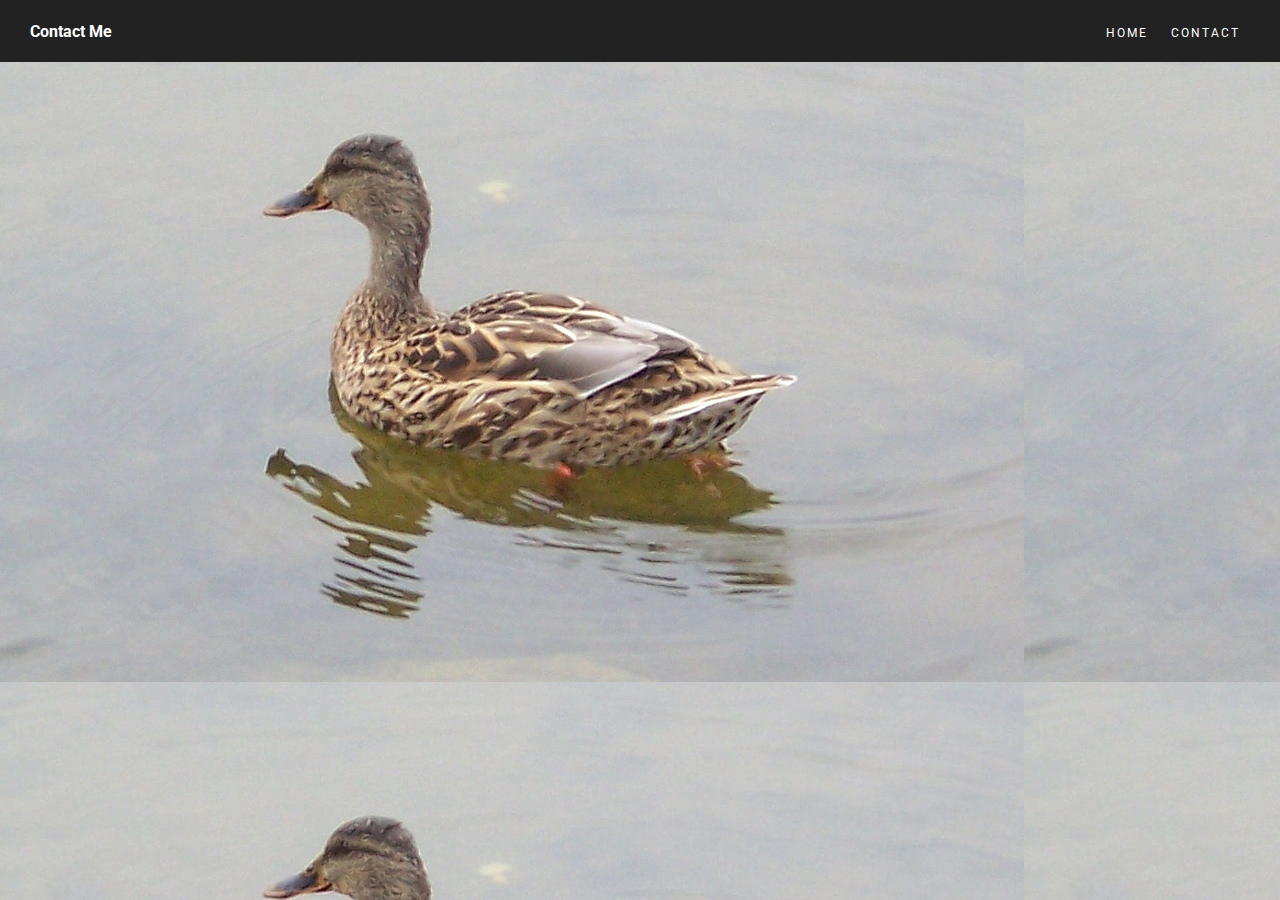
<file: contact.html>
<!doctype html>
<html>

    <head>
        <link rel="stylesheet" href="styles.css">
        <title>My Amazing Site</title>
    </head>

    <body>
		<header>
		    <h1>Contact Me</h1>
    		<nav>
        		<a href="index.html">Home</a>
        		<a href="contact.html">Contact</a>
    		</nav>
    	</header>
    </body>

</html>
</file>
<file: styles.css>
/* import the Roboto font from Google Fonts */
@import url(https://fonts.googleapis.com/css?family=Roboto:400,700,400italic,700italic);

html {
  font-family: 'Roboto', sans-serif;
  font-size: 14px;
  line-height: 150%;
  box-sizing: border-box;
}

*, *:before, *:after {
  box-sizing: inherit;
}

body {
  margin: 0;
  background: url('img/hero.jpg');
}

header {
  background: #222;
  color: white;
  padding: 10px 30px;
  display: flex;
  align-items: baseline;
}

header h1 {
  font-size: 16px;
  flex-grow: 1;
}

header nav a {
  display: inline-block;
  color: white;
  font-size: 12px;
  text-transform: uppercase;
  letter-spacing: 2px;
  margin: 0 10px;
  text-decoration: none;
  border-bottom: 2px solid transparent;
}

header nav a:hover {
  color: lightblue;
  border-color: lightblue;
}

.container {
  width: 100%;
  max-width: 800px;
  padding: 0 20px;
  margin: 0 auto;
  border: 1px solid red;
}

.hero {
  padding: 50px 0;
  min-height: 200px;
  background: lightgreen;
}

.hero.shop {
  background-color: lightgreen;
  background-image: url('img/cat.jpeg');
  background-size: cover;
  background-position: center;
}

header .container {
  display: flex;
  align-items: baseline;
}

header .menu-button {
  display: none;
}

@media only screen and (max-width: 500px) {
  
  header .menu-button {
    display: block;
    text-transform: uppercase;
    font-size: 12px;
  }

  header nav {
    width: 100%;
  }

  header nav.hide-on-mobile {
    display: none;
  }

  header nav a {
    display: block;
    border-top: 1px solid #777;
    margin: 0;
    text-align: center;
    padding: 8px 0 3px;
  }

  header .container {
    flex-wrap: wrap;
  }

}

.panel-links {
  display: flex;
  align-content: space-between;
}

.panel-links a {
  display: block;
  text-decoration: none;
  color: black;
  text-align: center;
  background-color: white;
  border: 1px solid #333;
  border-radius: 3px;
  padding: 20px;
   margin-right: 20px;
}

.panel-links a:hover {
  background-color: lightblue;
}

.panel-links a:last-of-type {
  margin-right: 0;
}
</file>
